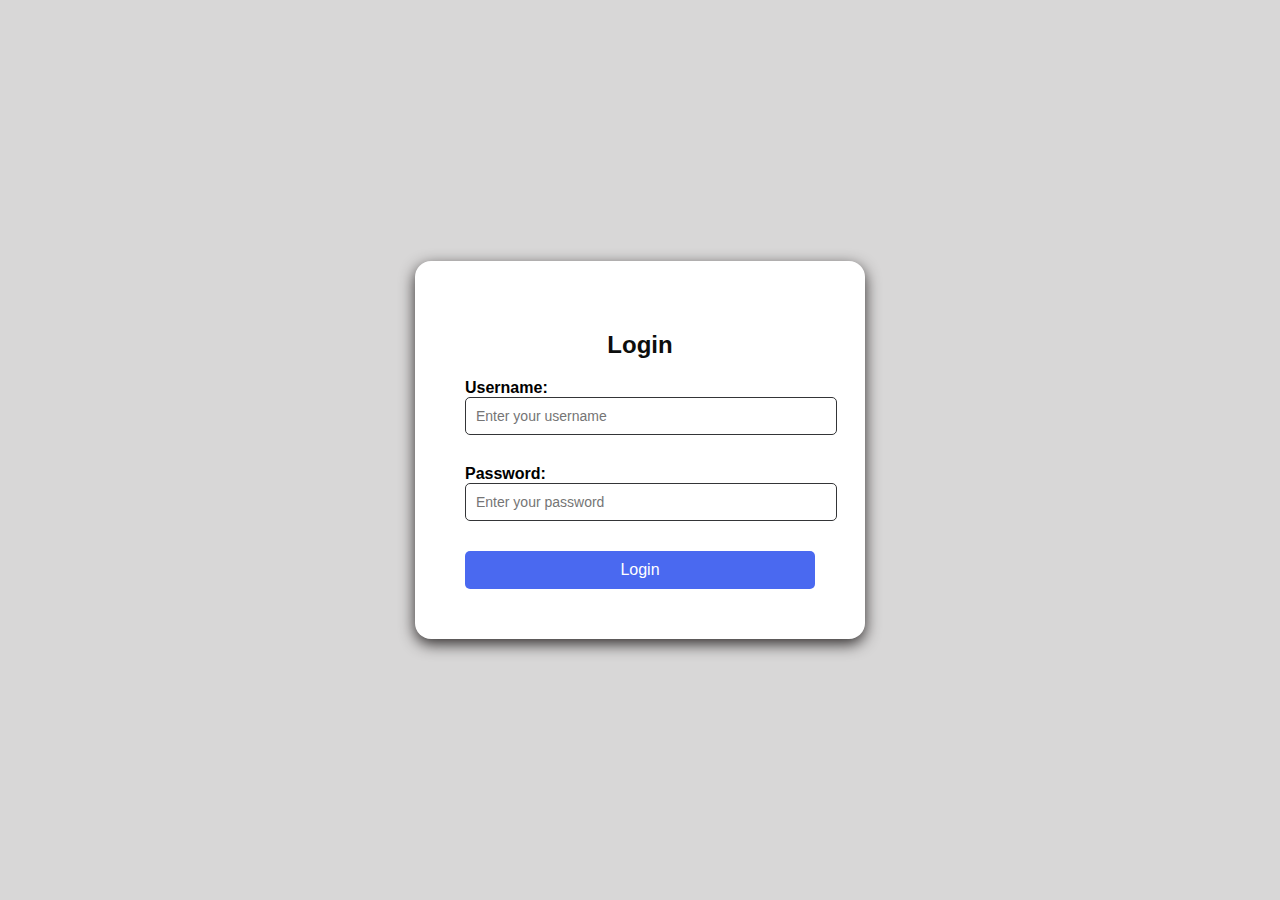
<file: index.html>
<!DOCTYPE html>
<html lang="en">
<head>
    <meta charset="UTF-8">
    <meta name="viewport" content="width=device-width, initial-scale=1.0">
    <title>Sign In</title>
    <link rel="stylesheet" href="style.css">
</head>
<body>
    <div class="container">
        <h2>Login</h2>
        <form id="loginForm">
            <label for="username">Username:</label>
            <input type="text" id="username" name="username" placeholder="Enter your username" required>

            <label for="password">Password:</label>
            <input type="password" id="password" name="password" placeholder="Enter your password" required>

            <button type="submit">Login</button>
        </form>
    </div>

    <script>
        document.getElementById("loginForm").addEventListener("submit", function(event) {
            event.preventDefault(); // Prevent default form submission
            
            let username = document.getElementById("username").value;
            let password = document.getElementById("password").value;

            if (username !== "" && /^\d{6}$/.test(password)) {
                alert("Login Successful!");
                window.location.href = "aboutus.html"; // Redirect to another page
            } else {
                alert("Invalid Username or Password!");
            }
        });
    </script>
</body>
</html>
</file>
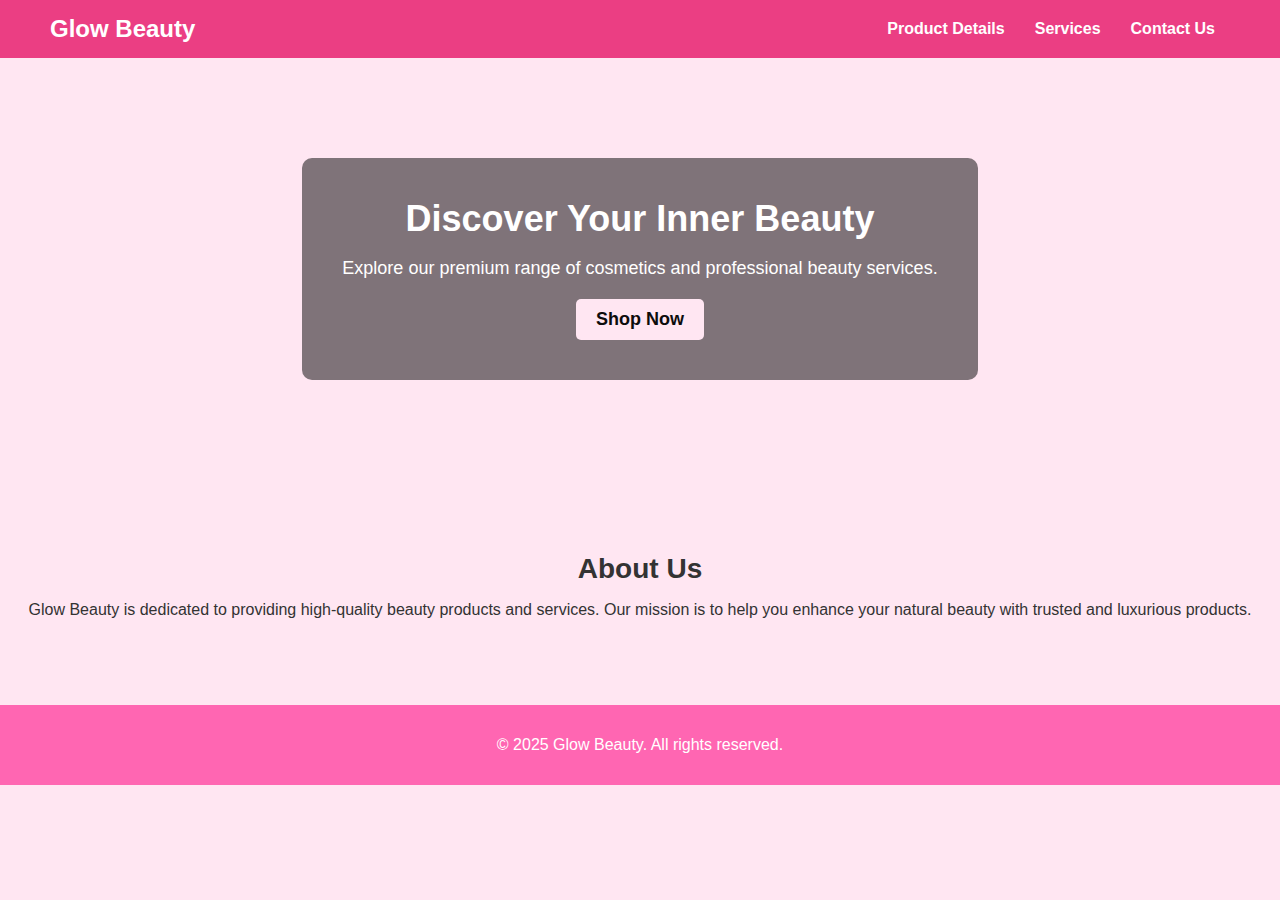
<file: aboutus.html>
<!DOCTYPE html>
<html lang="en">
<head>
    <meta charset="UTF-8">
    <meta name="viewport" content="width=device-width, initial-scale=1.0">
    <title>Cosmetic Store</title>
    <link rel="stylesheet" href="style2.css">
</head>
<body>

    <header>
        <div class="logo">
            <h1>Glow Beauty</h1>
        </div>
        <nav>
            <ul>
                <li><a href="products.html">Product Details</a></li>
                <li><a href="services.html">Services</a></li>
                <li><a href="contact.html">Contact Us</a></li>
            </ul>
        </nav>
    </header>

    <section class="hero">
        <div class="hero-content">
            <h2>Discover Your Inner Beauty</h2>
            <p>Explore our premium range of cosmetics and professional beauty services.</p>
            <a href="products.html" class="btn">Shop Now</a>
        </div>
    </section>

    <section class="about">
        <div class="about-content">
            <h2>About Us</h2>
            <p>Glow Beauty is dedicated to providing high-quality beauty products and services. Our mission is to help you enhance your natural beauty with trusted and luxurious products.</p>
        </div>
    </section>

    <footer>
        <p>&copy; 2025 Glow Beauty. All rights reserved.</p>
    </footer>

</body>
</html>
</file>
<file: style.css>
/* General Styling */
body {
    font-family: 'Poppins', sans-serif;
    background: #d8d7d7;
    height: 100vh;
    margin: 0;

    /* Center the container */
    display: flex;
    justify-content: center;
    align-items: center;
}

/* Container */
.container {
    background: white;
    padding: 50px;
    width: 350px;
    text-align: center;
    border-radius: 16px;
    box-shadow: 0px 5px 15px rgb(48, 44, 44);
}

/* Heading */
h2 {
    margin-bottom: 20px;
    color: rgb(13, 14, 13);
}

/* Labels */
label {
    display: block;
    text-align: left;
    font-weight: bold;
    margin-top: 10px;
}

/* Input Fields */
input {
    width: 100%;
    padding: 10px;
    border: 1px solid #343537;
    border-radius: 5px;
    outline: none;
    font-size: 14px;
    margin-bottom: 20px; /* Adds space below input fields */
}

/* Button */
button {
    width: 100%;
    padding: 10px;
    background: #2046edcf;
    color: rgb(255, 255, 255);
    border: none;
    border-radius: 5px;
    cursor: pointer;
    font-size: 16px;
    margin-top: 10px;
    transition: background 0.3s;
}

/* Button Hover Effect */
button:hover {
    background: #212122;
}
</file>
<file: style2.css>
/* General Styles */
body {
    font-family: 'Poppins', sans-serif;
    margin: 0;
    padding: 0;
    background-color: #ffe6f2;
    color: #333;
}

/* Header */
header {
    display: flex;
    justify-content: space-between;
    align-items: center;
    background: #eb3e83;
    padding: 15px 50px;
    color: white;
}

.logo h1 {
    font-size: 24px;
    margin: 0;
}

nav ul {
    list-style: none;
    padding: 0;
    margin: 0;
    display: flex;
}

nav ul li {
    margin: 0 15px;
}

nav ul li a {
    text-decoration: none;
    color: white;
    font-weight: bold;
    font-size: 16px;
}

nav ul li a:hover {
    text-decoration: underline;
}

/* Hero Section */
.hero {
    background-image: url('https://source.unsplash.com/1600x900/?cosmetics,beauty');
    background-size: cover;
    background-position: center;
    color: white;
    text-align: center;
    padding: 100px 20px;
}

.hero-content {
    background: rgba(0, 0, 0, 0.5);
    padding: 40px;
    border-radius: 10px;
    display: inline-block;
}

.hero h2 {
    font-size: 36px;
    margin: 0 0 10px;
}

.hero p {
    font-size: 18px;
    margin-bottom: 20px;
}

.btn {
    display: inline-block;
    background: #ffe6f2;
    color: #0d0c0c;
    padding: 10px 20px;
    font-size: 18px;
    font-weight: bold;
    border-radius: 5px;
    text-decoration: none;
}

.btn:hover {
    background: #ffe6f2;
}

/* About Section */
.about {
    text-align: center;
    padding: 50px 20px;
    background: #ffe6f2;
}

.about h2 {
    font-size: 28px;
    margin-bottom: 15px;
}

/* Footer */
footer {
    text-align: center;
    padding: 15px;
    background: #ff66b2;
    color: white;
    margin-top: 20px;
}
</file>
